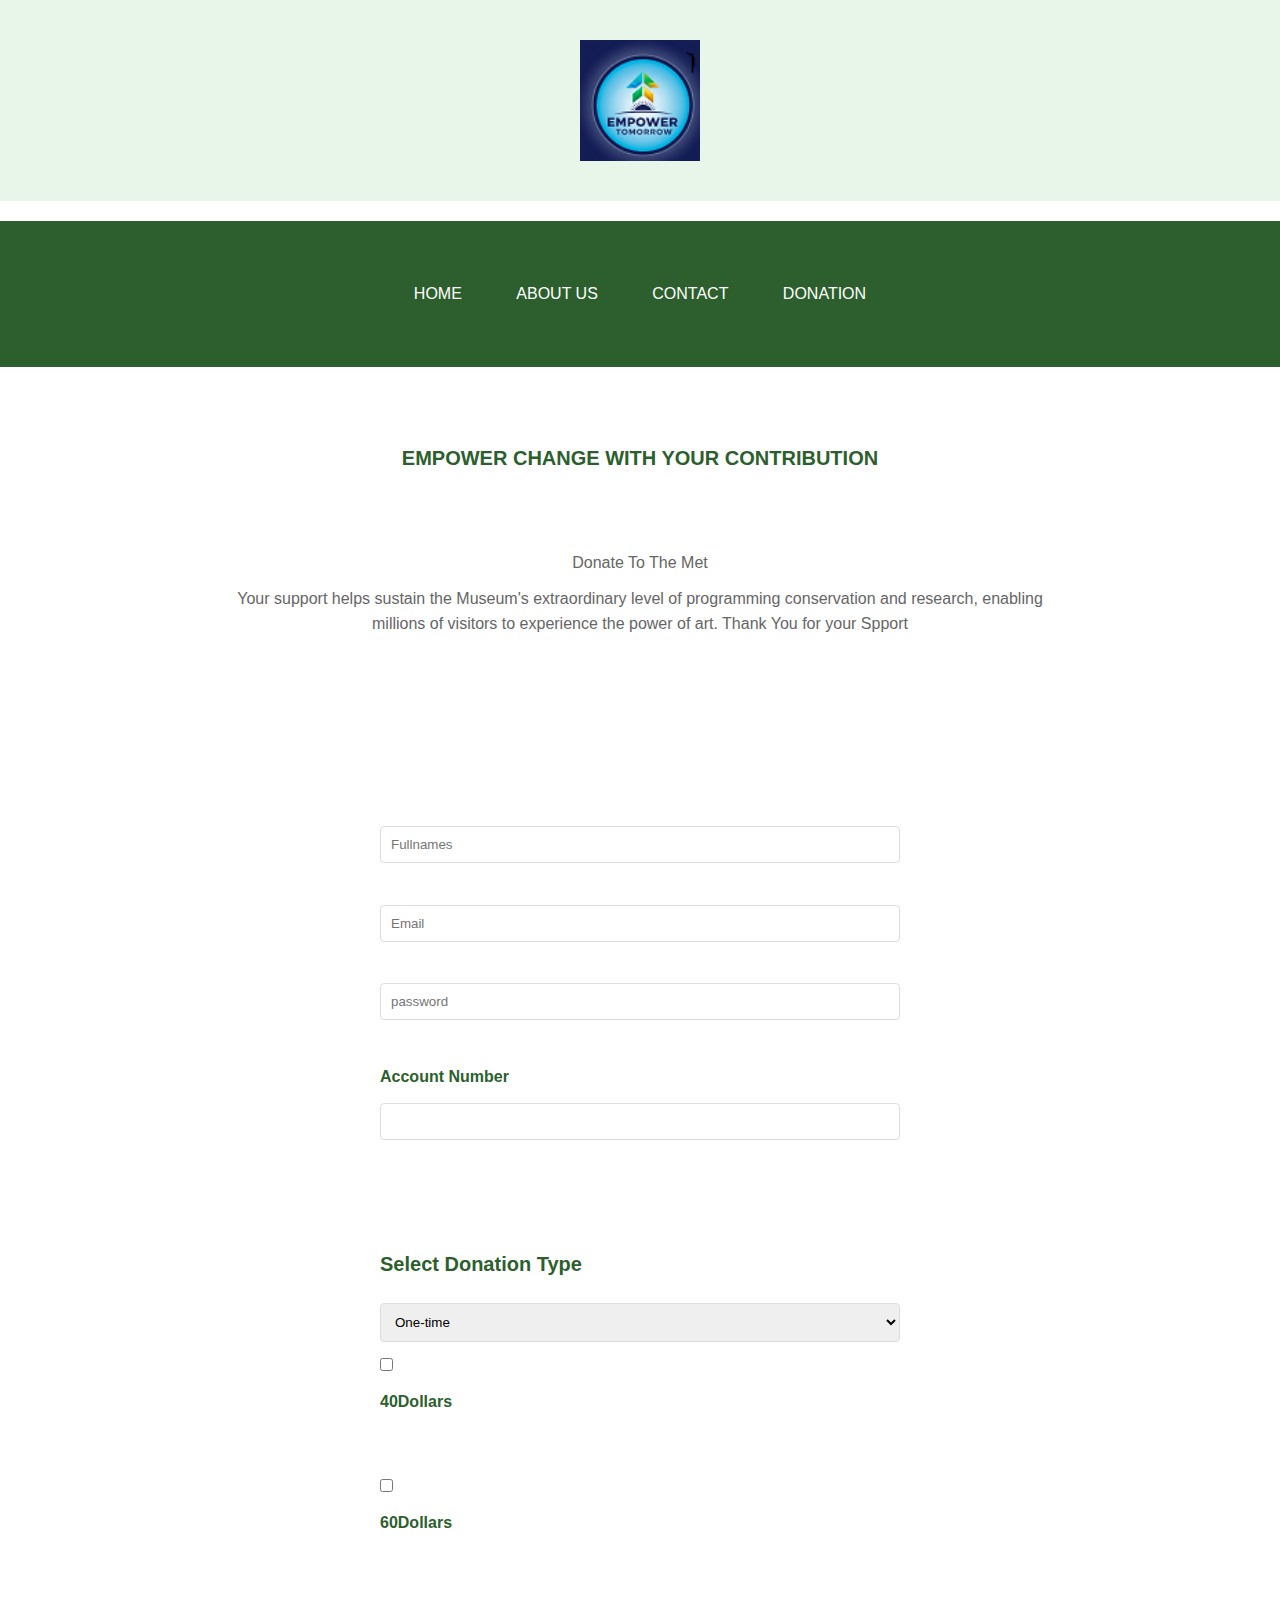
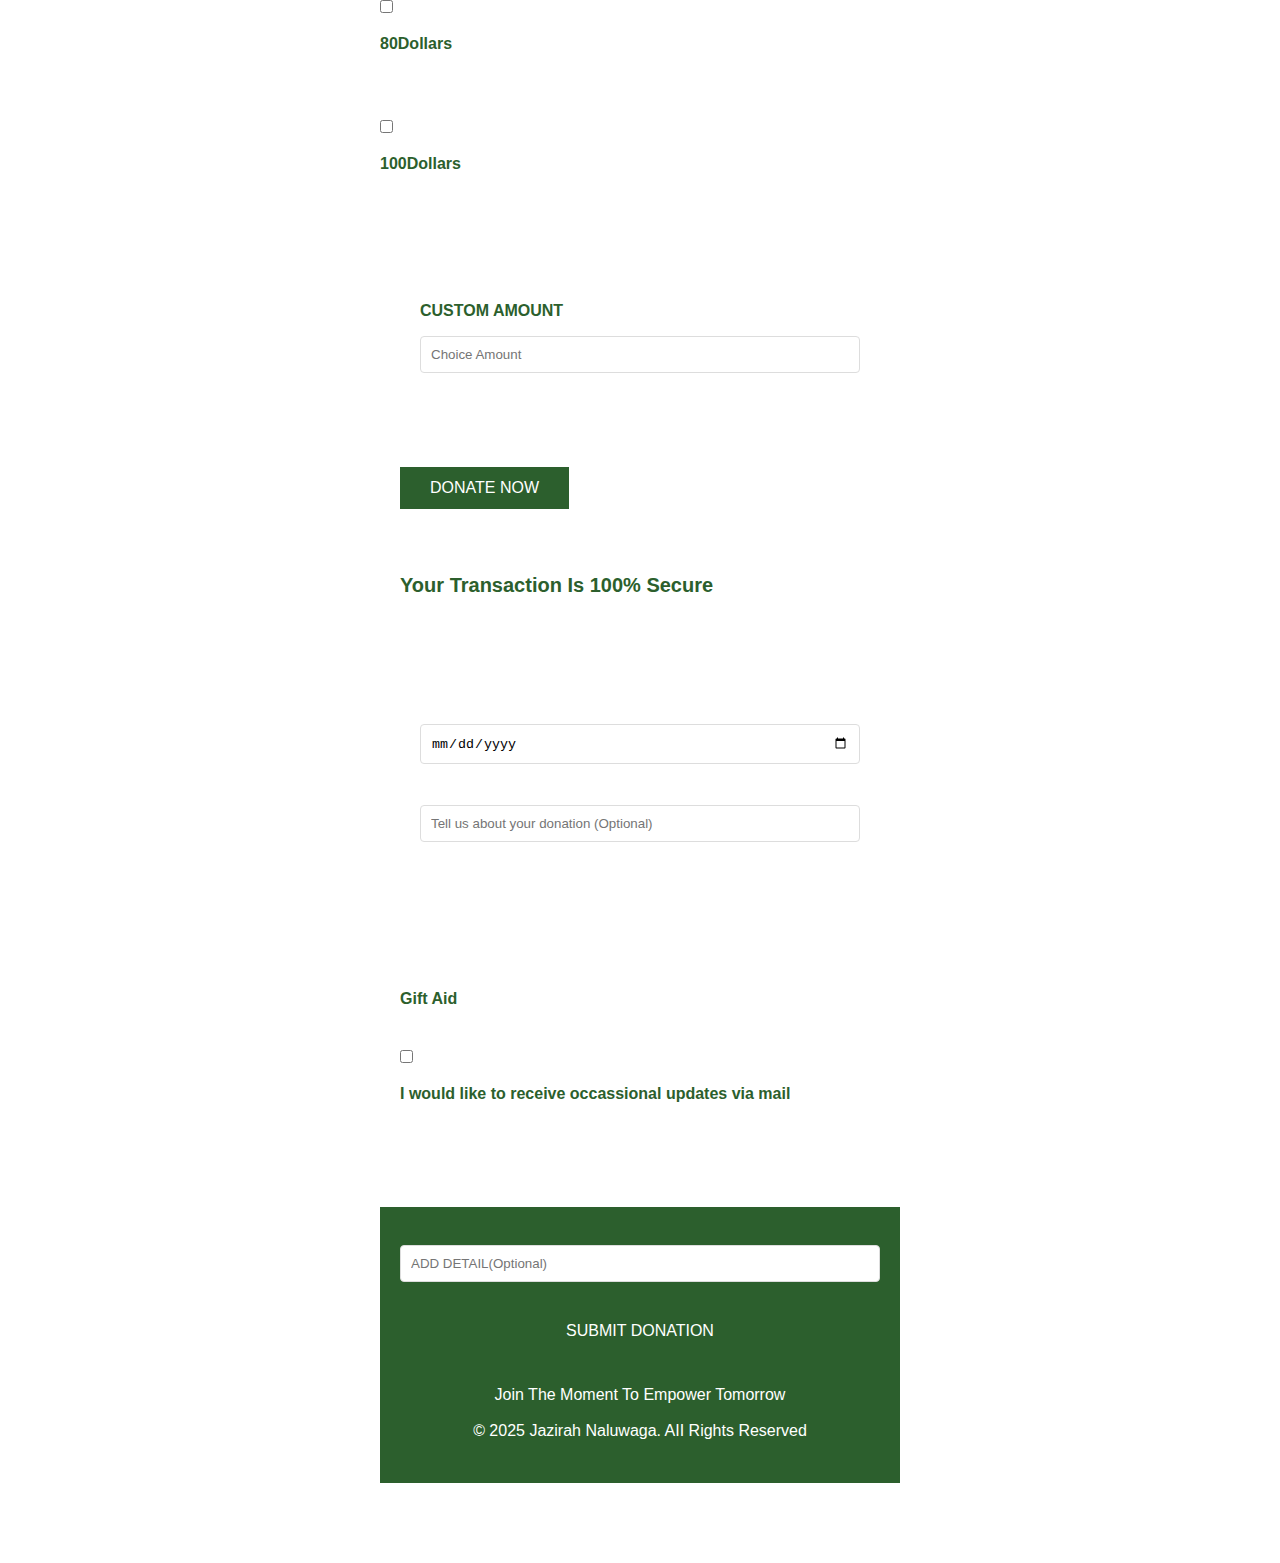
<file: donation.html>
<!DOCTYPE html>
<html>
<head>
	<meta charset="utf-8">
	<meta name="viewport" content="width=device-width, initial-scale=1">
	<title>DONATE NOW</title>
	<link rel="stylesheet" type="text/css" href="css/style.css">
</head>
<body>
	<header>
		<img src="images/logo.png">
	</header>
		<div class="nav">
		<nav>
			<a href="INDEX.html">HOME</a>
			<a href="ABOUT US.html">ABOUT US</a>
			<a href="CONTACT.html">CONTACT</a>
			<a href="DONATION.html">DONATION</a>
			</nav>
		</div>	
		<section class="text">	
			<h4>EMPOWER CHANGE WITH YOUR CONTRIBUTION</h4> <br>
		<br>
		 	<p>Donate To The Met</p>
			<p>Your support helps sustain the Museum's extraordinary level of programming conservation and research, enabling millions of visitors to experience the power of art. Thank You for your Spport</p> <br>
		</section>

		<section class="form-action">
				<form>
					<br>
					<input type="text" placeholder="Fullnames" name="Fullnames"> <br>
					<br>
					<input type="text" placeholder="Email" name="Email"> <br>
					<br>
					<input type="password" placeholder="password" name="password"> <br>
					<br>
				<label>Account Number</label>
					<input type="text" placehoilder="Account No."name="AccountNo."> <br>
					<br>
				</form>

		<section class="donate">
					<h4>Select Donation Type</h4>
				<select name="" id="">
					<option value="One-time">One-time</option> <br>
				<br>
					<option value="Monthly">Monthly</option> <br>
				<br>

			<div class="donation-form">
				<input type="checkbox" name="$40" id="$40"> <label for="$40">40Dollars</label> <br>
				<br>
				<input type="checkbox" name="$60" id="$60"> <label for="$60">60Dollars</label> <br>
				<br>
				<input type="checkbox" name="$80" id="$80"> <label for="$80">80Dollars</label> <br>
				<br>
				<input type="checkbox" name="$100" id="$100"> <label for="$100">100Dollars</label> <br>
			</div>

			<div class="text-form">
			<form>
			<label>CUSTOM AMOUNT</label>
			<input type="text" placeholder="Choice Amount" name="Choice Amount"> <br>
			<br>
			</form>

				<button>DONATE NOW</button> <br>
				<br>
				<h4>Your Transaction Is 100% Secure</h4>
			</div>	

			<div class="form-content">
				<form>
					<input type="date" name=""> <br>
					<br>
					<input type="text" placeholder="Tell us about your donation (Optional)" name="Tell us about your donation (Optional)"> <br>
					<br>
			</div>

			<div class="donation-aid">
			<label>Gift Aid</label> <br>
				<input type="checkbox" name="I would like to recieve occassional updates about mail" id="I would like to receive occassional updates via mail"> <label for="I would like to receive occassional updates vis mail">I would like to receive occassional updates via mail</label> <br>
			</div>

	<footer>
			<input type="text" placeholder="ADD DETAIL(Optional)" name="ADD DETAIL(Optional)"> 
			<button> SUBMIT DONATION</button>
				<p>Join The Moment To Empower Tomorrow</p>
		<p>&copy; 2025 Jazirah Naluwaga. AII Rights Reserved</p>
	</footer>

</body>
</html>
</file>
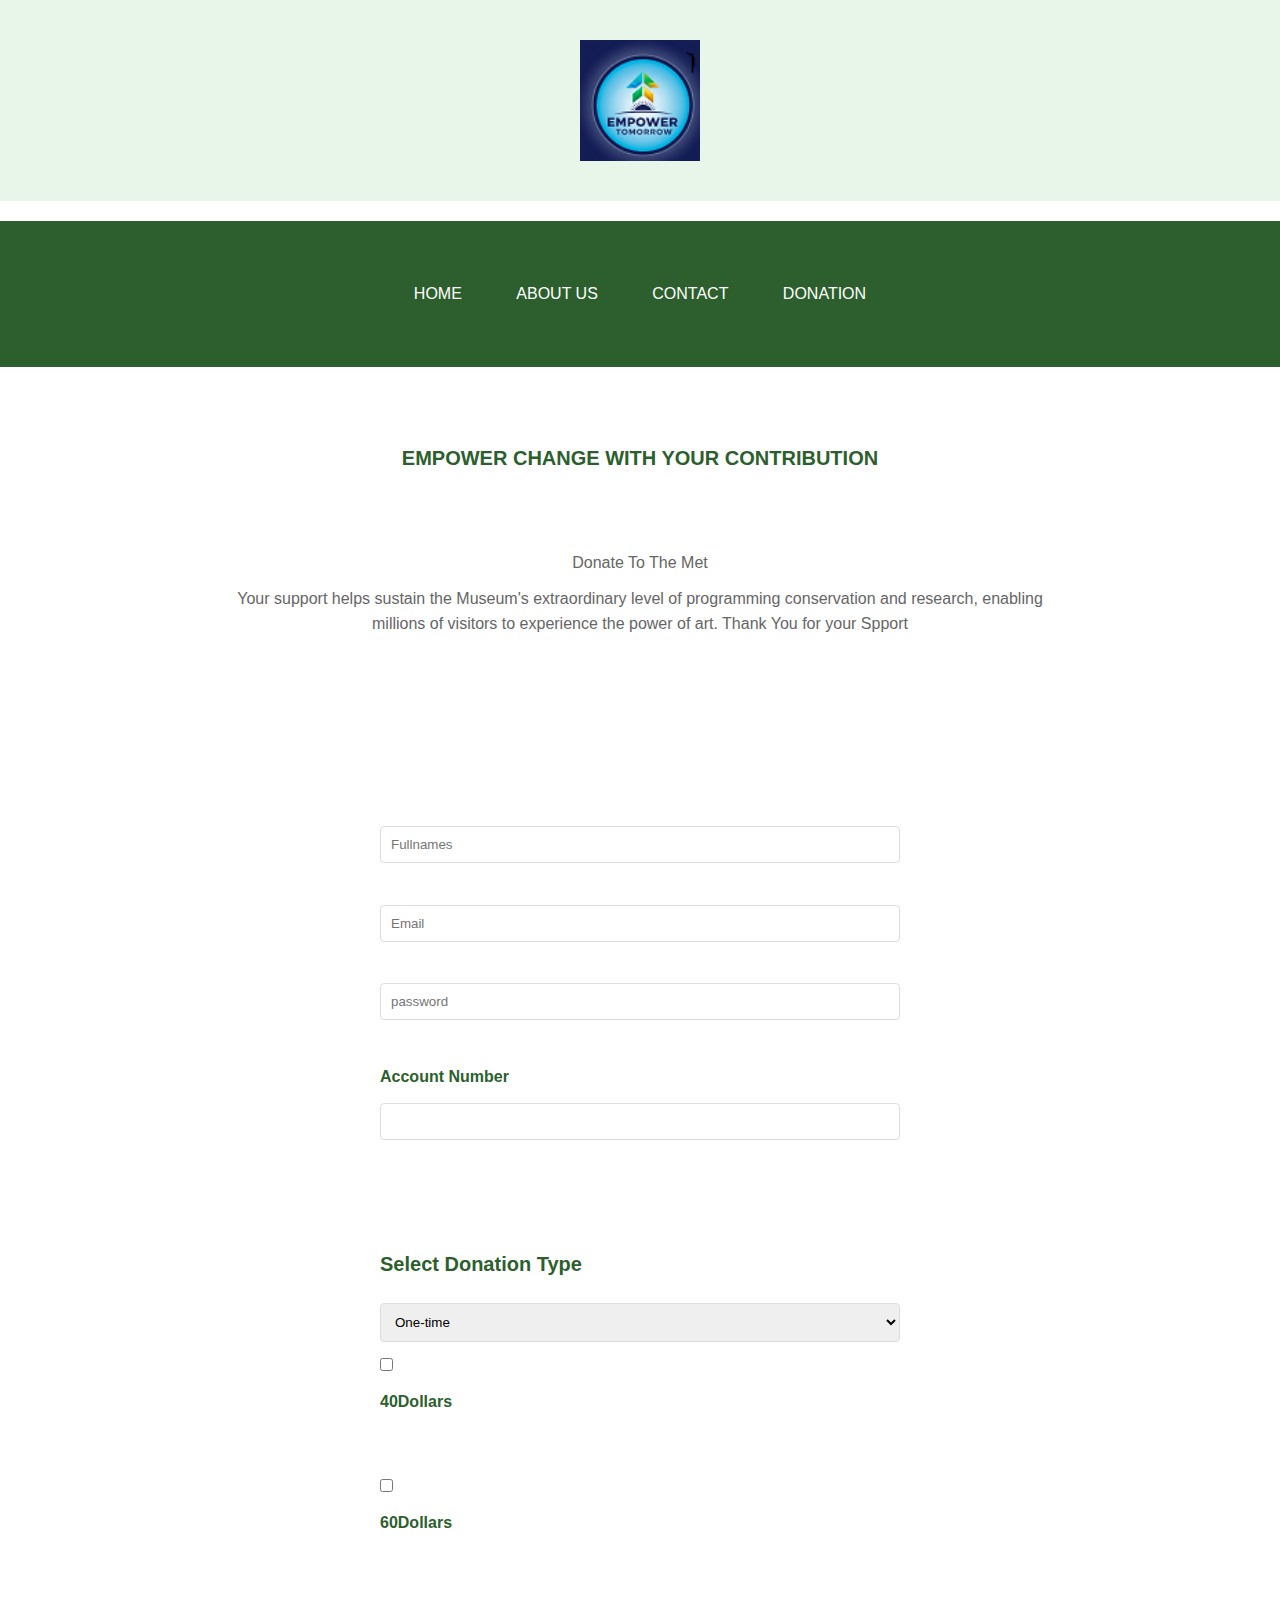
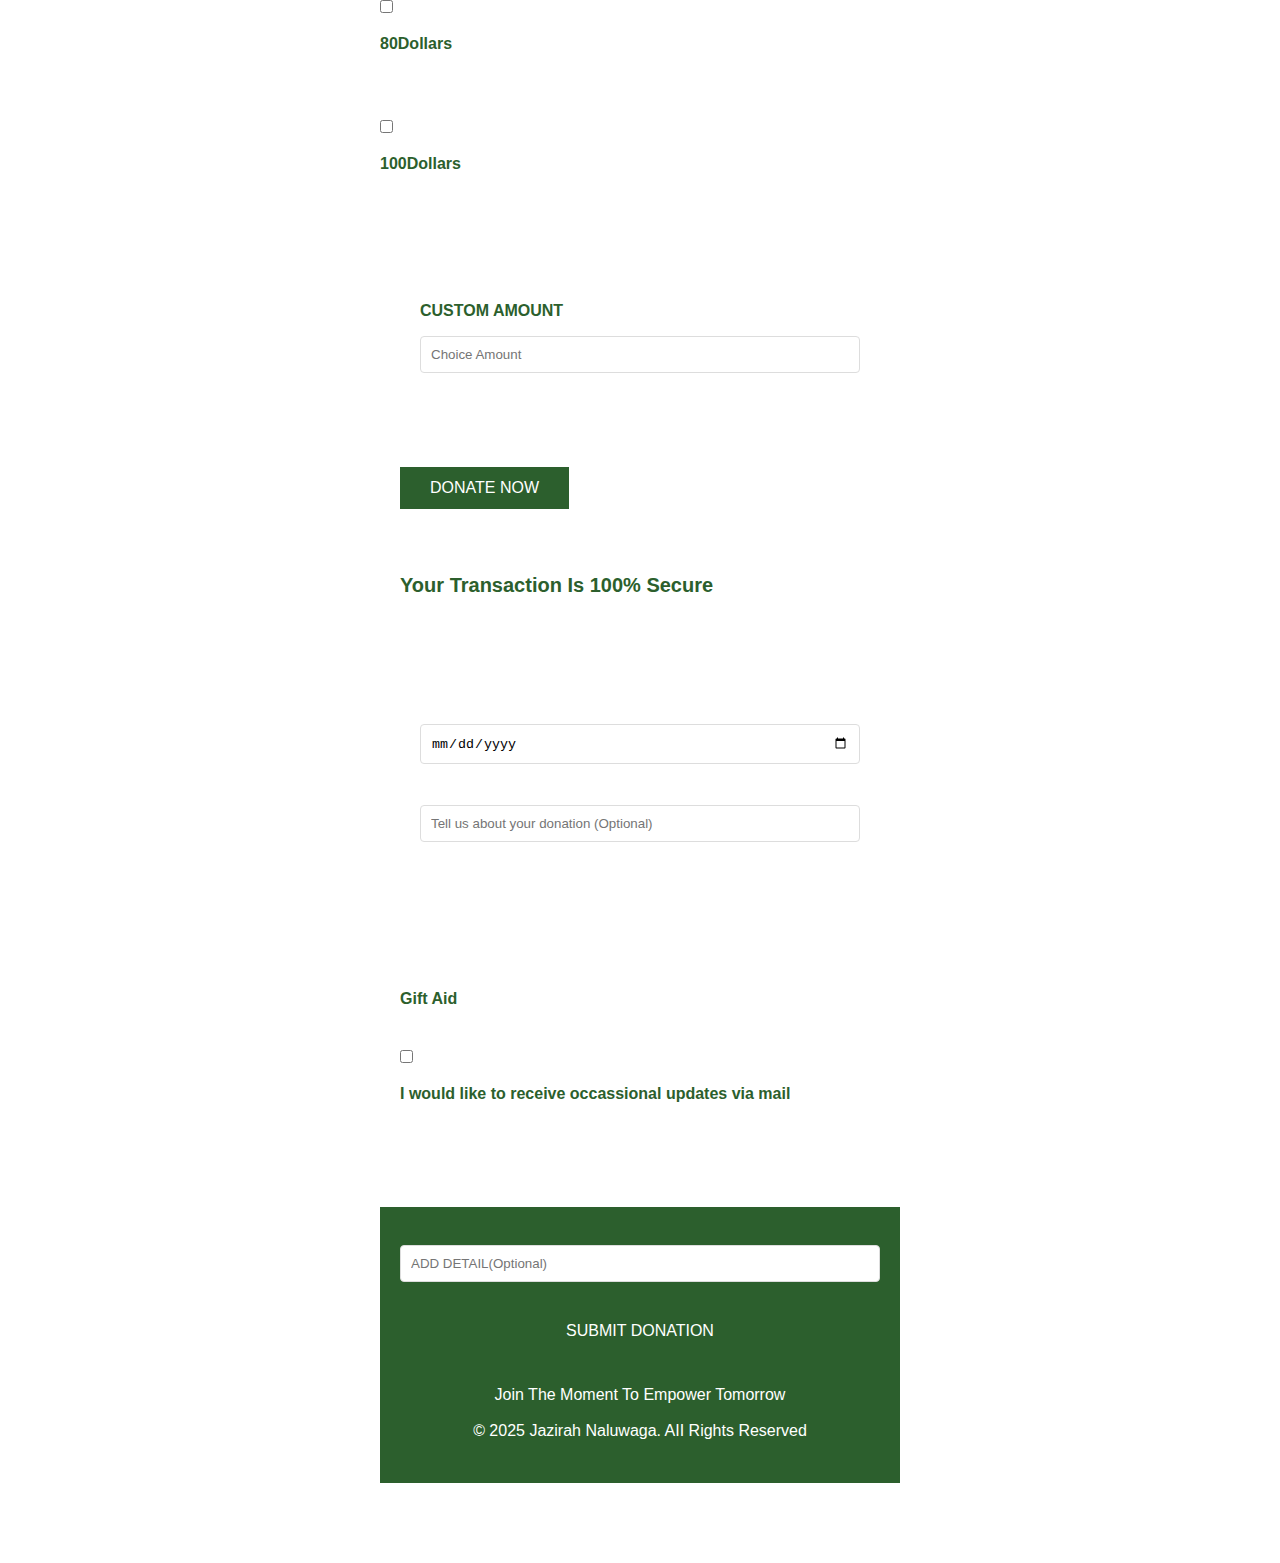
<file: DONATION.html>
<!DOCTYPE html>
<html>
<head>
	<meta charset="utf-8">
	<meta name="viewport" content="width=device-width, initial-scale=1">
	<title>DONATE NOW</title>
	<link rel="stylesheet" type="text/css" href="css/style.css">
</head>
<body>
	<header>
		<img src="images/logo.png">
	</header>
		<div class="nav">
		<nav>
			<a href="INDEX.html">HOME</a>
			<a href="ABOUT US.html">ABOUT US</a>
			<a href="CONTACT.html">CONTACT</a>
			<a href="DONATION.html">DONATION</a>
			</nav>
		</div>	
		<section class="text">	
			<h4>EMPOWER CHANGE WITH YOUR CONTRIBUTION</h4> <br>
		<br>
		 	<p>Donate To The Met</p>
			<p>Your support helps sustain the Museum's extraordinary level of programming conservation and research, enabling millions of visitors to experience the power of art. Thank You for your Spport</p> <br>
		</section>

		<section class="form-action">
				<form>
					<br>
					<input type="text" placeholder="Fullnames" name="Fullnames"> <br>
					<br>
					<input type="text" placeholder="Email" name="Email"> <br>
					<br>
					<input type="password" placeholder="password" name="password"> <br>
					<br>
				<label>Account Number</label>
					<input type="text" placehoilder="Account No."name="AccountNo."> <br>
					<br>
				</form>

		<section class="donate">
					<h4>Select Donation Type</h4>
				<select name="" id="">
					<option value="One-time">One-time</option> <br>
				<br>
					<option value="Monthly">Monthly</option> <br>
				<br>

			<div class="donation-form">
				<input type="checkbox" name="$40" id="$40"> <label for="$40">40Dollars</label> <br>
				<br>
				<input type="checkbox" name="$60" id="$60"> <label for="$60">60Dollars</label> <br>
				<br>
				<input type="checkbox" name="$80" id="$80"> <label for="$80">80Dollars</label> <br>
				<br>
				<input type="checkbox" name="$100" id="$100"> <label for="$100">100Dollars</label> <br>
			</div>

			<div class="text-form">
			<form>
			<label>CUSTOM AMOUNT</label>
			<input type="text" placeholder="Choice Amount" name="Choice Amount"> <br>
			<br>
			</form>

				<button>DONATE NOW</button> <br>
				<br>
				<h4>Your Transaction Is 100% Secure</h4>
			</div>	

			<div class="form-content">
				<form>
					<input type="date" name=""> <br>
					<br>
					<input type="text" placeholder="Tell us about your donation (Optional)" name="Tell us about your donation (Optional)"> <br>
					<br>
			</div>

			<div class="donation-aid">
			<label>Gift Aid</label> <br>
				<input type="checkbox" name="I would like to recieve occassional updates about mail" id="I would like to receive occassional updates via mail"> <label for="I would like to receive occassional updates vis mail">I would like to receive occassional updates via mail</label> <br>
			</div>

	<footer>
			<input type="text" placeholder="ADD DETAIL(Optional)" name="ADD DETAIL(Optional)"> 
			<button> SUBMIT DONATION</button>
				<p>Join The Moment To Empower Tomorrow</p>
		<p>&copy; 2025 Jazirah Naluwaga. AII Rights Reserved</p>
	</footer>

</body>
</html>
</file>
<file: css/style.css>
* {
  margin: 0;
  padding: 0;
  box-sizing: border-box;
}

body {
  font-family: Arial, sans-serif;
  line-height: 1.6;
  color: #333;
}

header {
  background-color: #e8f5e9;
  padding: 20px;
  text-align: center;
}

header img {
  width: 120px;
  height: auto;
}

nav, .nav, header nav {
  background-color: #2c5f2d;
  padding: 15px;
  text-align: center;
  margin: 20px 0;
}

nav a, .nav a, .nav nav a, header nav a {
  color: white;
  text-decoration: none;
  padding: 10px 20px;
  margin: 0 5px;
  display: inline-block;
}

nav a:hover, .nav a:hover, header nav a:hover {
  background-color: #1e4620;
}

.text, .donate-text {
  max-width: 900px;
  margin: 40px auto;
  padding: 20px;
  text-align: center;
}

h3 { font-size: 26px; color: #2c5f2d; margin: 20px 0; }
h4 { font-size: 20px; color: #2c5f2d; margin: 15px 0; }
h5 { font-size: 16px; color: #555; margin: 10px 0; }
p { color: #666; margin: 10px 0; }

button {
  background-color: #2c5f2d;
  color: white;
  padding: 12px 30px;
  border: none;
  cursor: pointer;
  font-size: 16px;
  margin: 20px 0;
}
.send{
  text-align: center;
}

button:hover {
  background-color: #1e4620;
}

img {
  max-width: 100%;
  height: auto;
  display: block;
  margin: 20px auto;
}

.image img {
  max-width: 300px;
}

.feature-container, .features {
  text-align: center;
  padding: 40px 20px;
  background-color: #f9f9f9;
}

.features div {
  display: inline-block;
  width: 30%;
  margin: 10px;
  padding: 10px;
  vertical-align: top;
}

.features img {
  width: 300px;
  padding: 1px 0;
  height: 200px;
  object-fit: cover;
  border-radius: 10px;
}

.apps{
  width: 30%;
  height: auto;
  margin: 20px;
  text-align:justify;
  padding: 20px 10px;

}

.banner {
  text-align: center;
  padding: 40px 20px;
  background-color: #e8f5e9;
}

.banner video {
  max-width: 100%;
  width: 600px;
}

.connect{
  text-align: center;
}

.text-content {
  background-color: #f4f4f4;
  padding: 30px;
  margin: 40px auto;
  max-width: 900px;
}

form, .form-action, .donate, .form-content, .donation-aid, .text-form {
  max-width: 600px;
  margin: 20px auto;
  padding: 20px;
}

input, select {
  width: 100%;
  padding: 10px;
  margin: 8px 0;
  border: 1px solid #ddd;
  border-radius: 4px;
}

label {
  display: block;
  margin: 10px 0 5px;
  color: #2c5f2d;
  font-weight: bold;
}

input[type="checkbox"] {
  width: auto;
  margin-right: 8px;
}

.donation-form {
  background-color: #f9f9f9;
  padding: 20px;
  margin: 20px 0;
}

.donation-form label {
  display: inline;
  font-weight: normal;
}

footer {
  background-color: #2c5f2d;
  color: white;
  text-align: center;
  padding: 30px 20px;
  margin-top: 50px;
}

footer h4, footer p {
  color: white;
  margin: 10px 0;
}
@media (max-width:600px) {
  feature-container, .features  {
    flex-direction:column;
    text-align: center;
    padding: 35px 15px;
    margin:15px;
  }
  img,image img{
    flex-direction:column;
    padding:10px;
    max-width: 100%;
    display: block;
    margin: 15px auto;
  }
  
  features img {
    padding:10px;
    height: 150px;
    flex-direction:column;
  }
}
</file>
